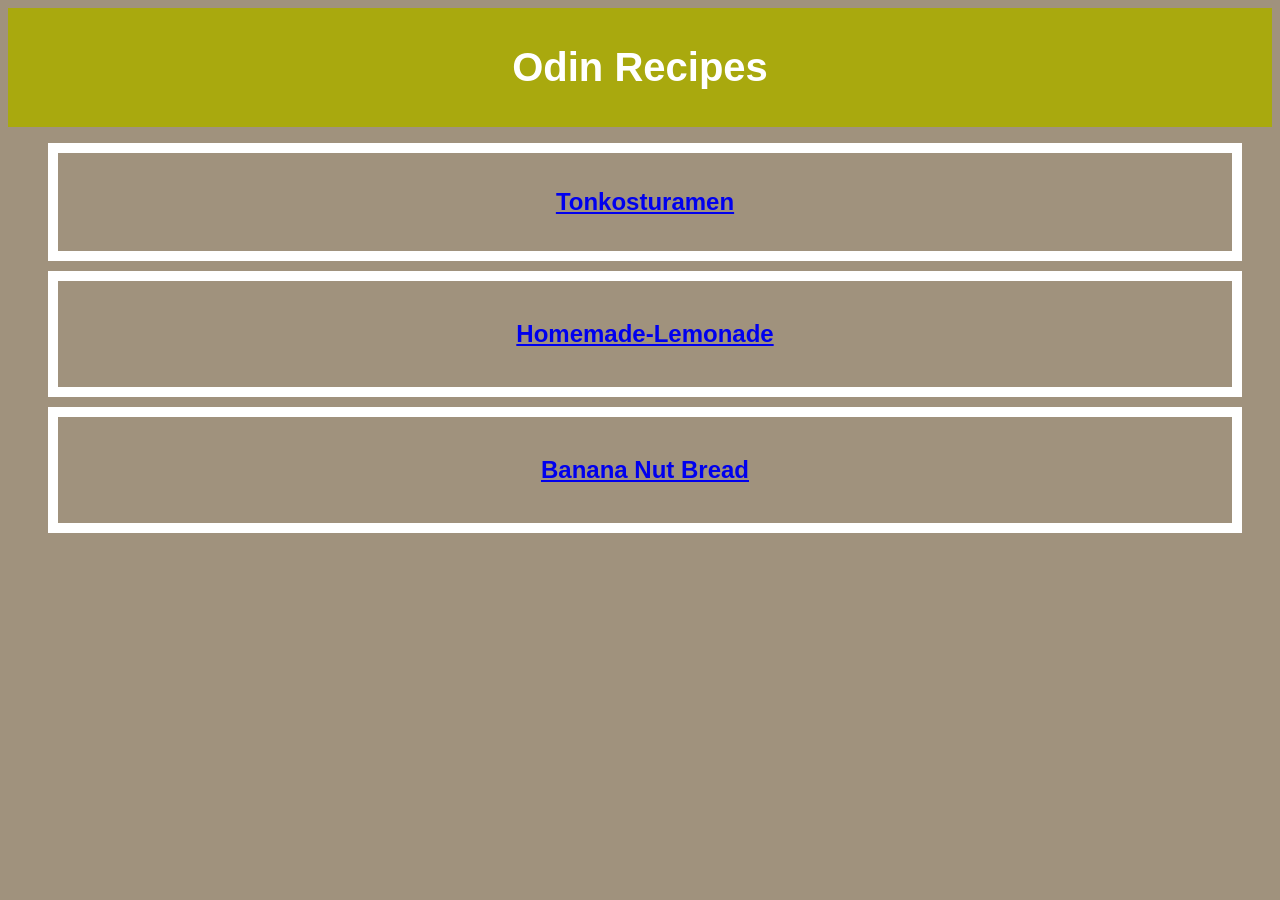
<file: index.html>
<!DOCTYPE html>
<html lang="en">
<head>
<meta charset="UTF-8">
<title>
</title>
</head>
<body>
    <link rel="stylesheet" href="recipes.css">
    <div class="header"><h1>Odin Recipes</h1></div> 
    <ol>
   <div class="Rlist">
    <div id="R1"><li><a href="../odin-recipes/recipes/Tonkotsuramen.html">Tonkosturamen</a></li></div>
   <div id="R2"><li><p><a href="../odin-recipes/recipes/homemade-lemonade.html">Homemade-Lemonade</a></p></li></div>
    <div id="R3"><li><p><a href="../odin-recipes/recipes/banana-nut-bread.html">Banana Nut Bread</a></p></li></div>
</div></ol>
</body>
</html>
</file>
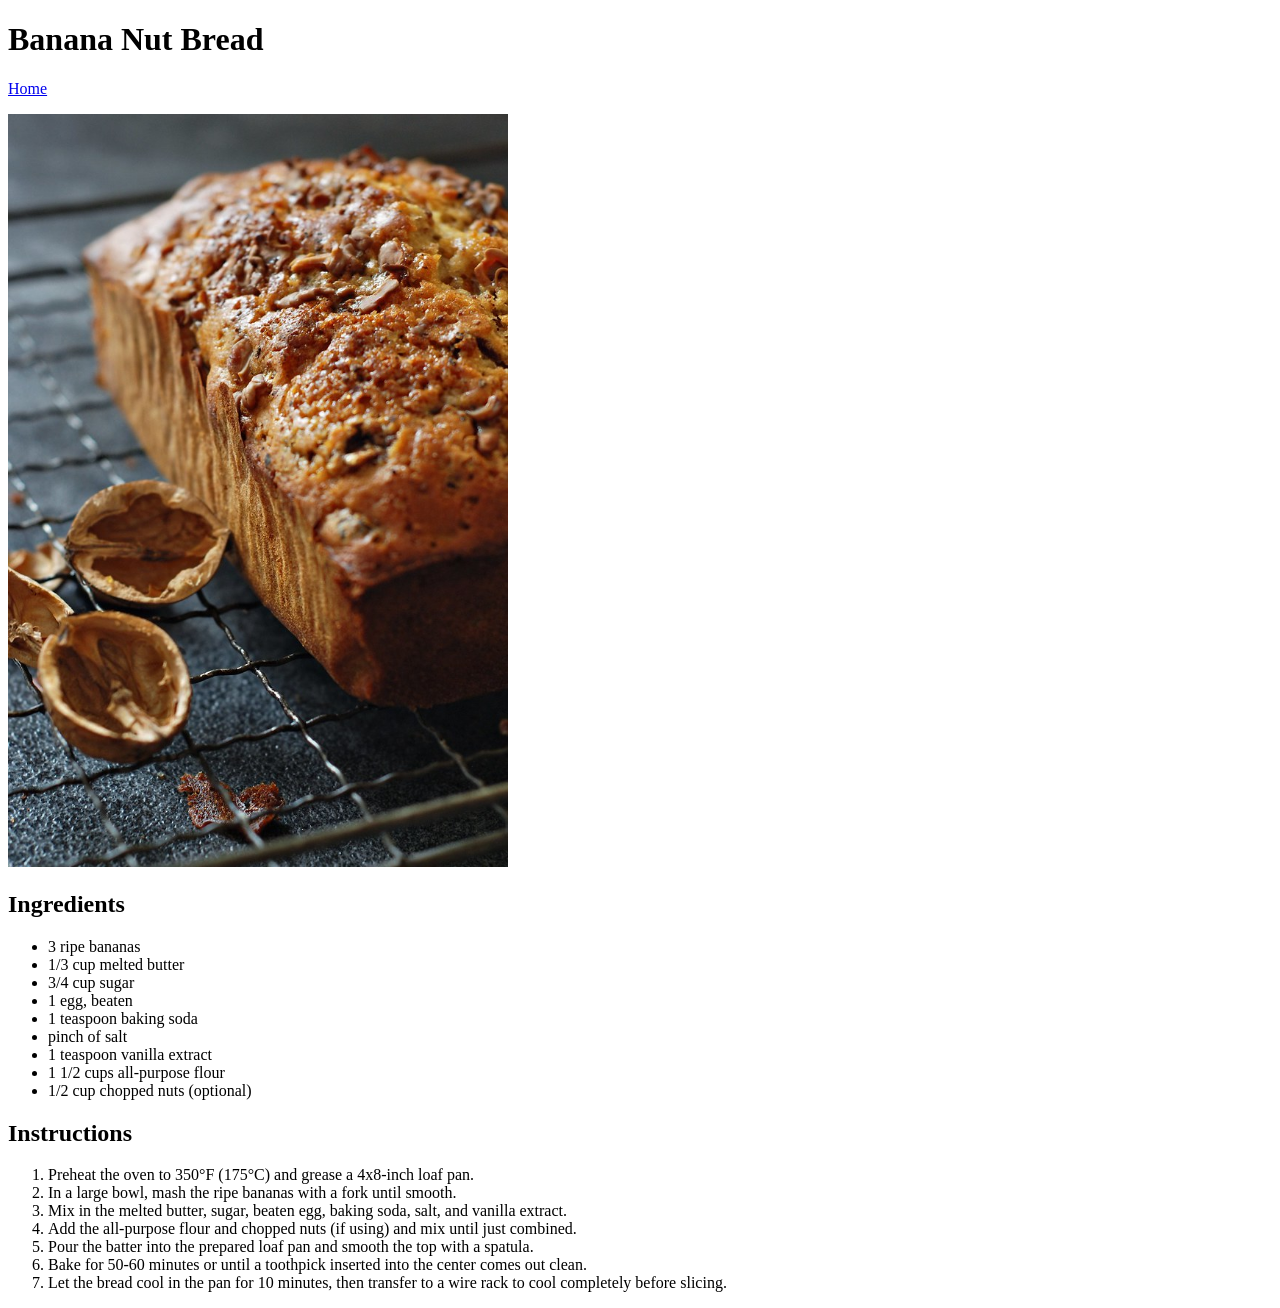
<file: recipes/banana-nut-bread.html>
<!DOCTYPE html>
<html lang="en">
 <head>
<meta charset="UTF-8">
<title>Banana Nut Bread</title>
 </head>
 <body>
    <h1>Banana Nut Bread</h1>
    <p><a href="../index.html">Home</a></p>
    <img src="../recipes/banana-nut-bread.jpg" width="500" alt="A freshly baked banana nut bread loaf with visible chunks of nuts and a golden-brown crust.">
<h2>Ingredients</h2>
<ul>
    <li>3 ripe bananas</li>
    <li>1/3 cup melted butter</li>
    <li>3/4 cup sugar</li>
    <li>1 egg, beaten</li>
    <li>1 teaspoon baking soda</li>
    <li>pinch of salt</li>
    <li>1 teaspoon vanilla extract</li>
    <li>1 1/2 cups all-purpose flour</li>
    <li>1/2 cup chopped nuts (optional)</li>
</ul>
 <h2>Instructions</h2>
<ol>
    <li>Preheat the oven to 350°F (175°C) and grease a 4x8-inch loaf pan.</li>
    <li>In a large bowl, mash the ripe bananas with a fork until smooth.</li>
    <li>Mix in the melted butter, sugar, beaten egg, baking soda, salt, and vanilla extract.</li>
    <li>Add the all-purpose flour and chopped nuts (if using) and mix until just combined.</li>
    <li>Pour the batter into the prepared loaf pan and smooth the top with a spatula.</li>
    <li>Bake for 50-60 minutes or until a toothpick inserted into the center comes out clean.</li>
    <li>Let the bread cool in the pan for 10 minutes, then transfer to a wire rack to cool completely before slicing.</li>
</ol>
 </body>
 </html>
</file>
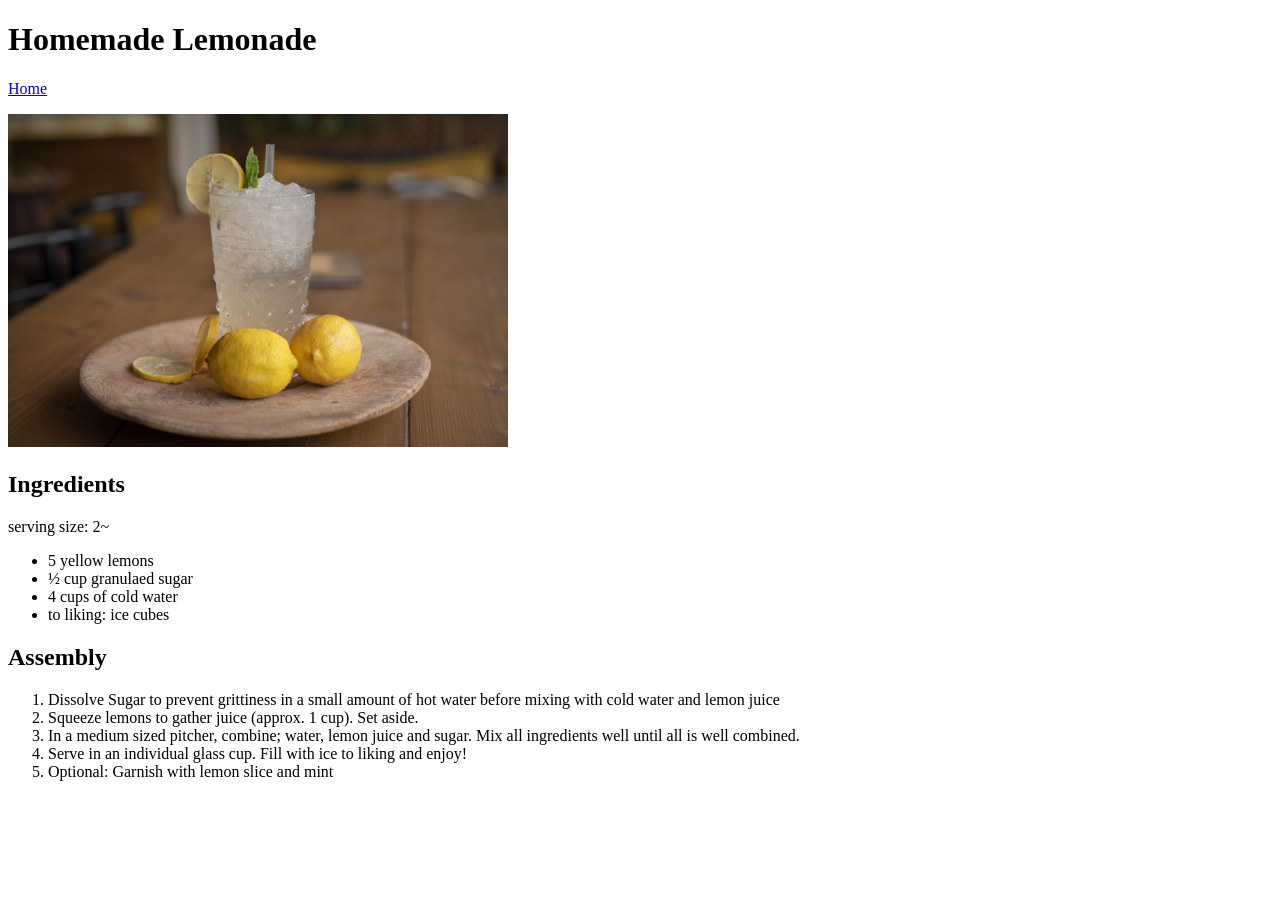
<file: recipes/homemade-lemonade.html>
<!DOCTYPE html>
<html lang="en">
    <head>
        <meta charset="UTF-8">
        <title>Homemade Lemonade</title>
    </head>
    <body>
        <h1>Homemade Lemonade</h1>
        <p><a href="../index.html">Home</a></p>
        <img src="../recipes/lemonade.jpg" width="500" alt="A medium sized transparent grooved glass filled with lemonade and ice.Garnished with a lemon slice,mint leaves and a clear plastic straw.Glass served on a wooden round plate with two whole lemons and two slices of a lemon beside the glass cup.Plate lays on top of a blurred out wooden table.">
<h2>Ingredients</h2>     
<p>serving size: 2~</p>   
<ul>
    <li>5 yellow lemons</li>
    <li>½ cup granulaed sugar</li>
    <li>4 cups of cold water</li>
    <li>to liking: ice cubes</li>
</ul>

<h2>Assembly</h2>
<ol>
    <li>Dissolve Sugar to prevent grittiness in a small amount of hot water before mixing with cold water and lemon juice</li>
    <li>Squeeze lemons to gather juice (approx. 1 cup). Set aside.</li>
    <li>In a medium sized pitcher, combine; water, lemon juice and sugar. Mix all ingredients well until all is well combined.</li>
    <li>Serve in an individual glass cup. Fill with ice to liking and enjoy!</li>
    <li>Optional: Garnish with lemon slice and mint</li>
</ol>
</body>
</html>
</file>
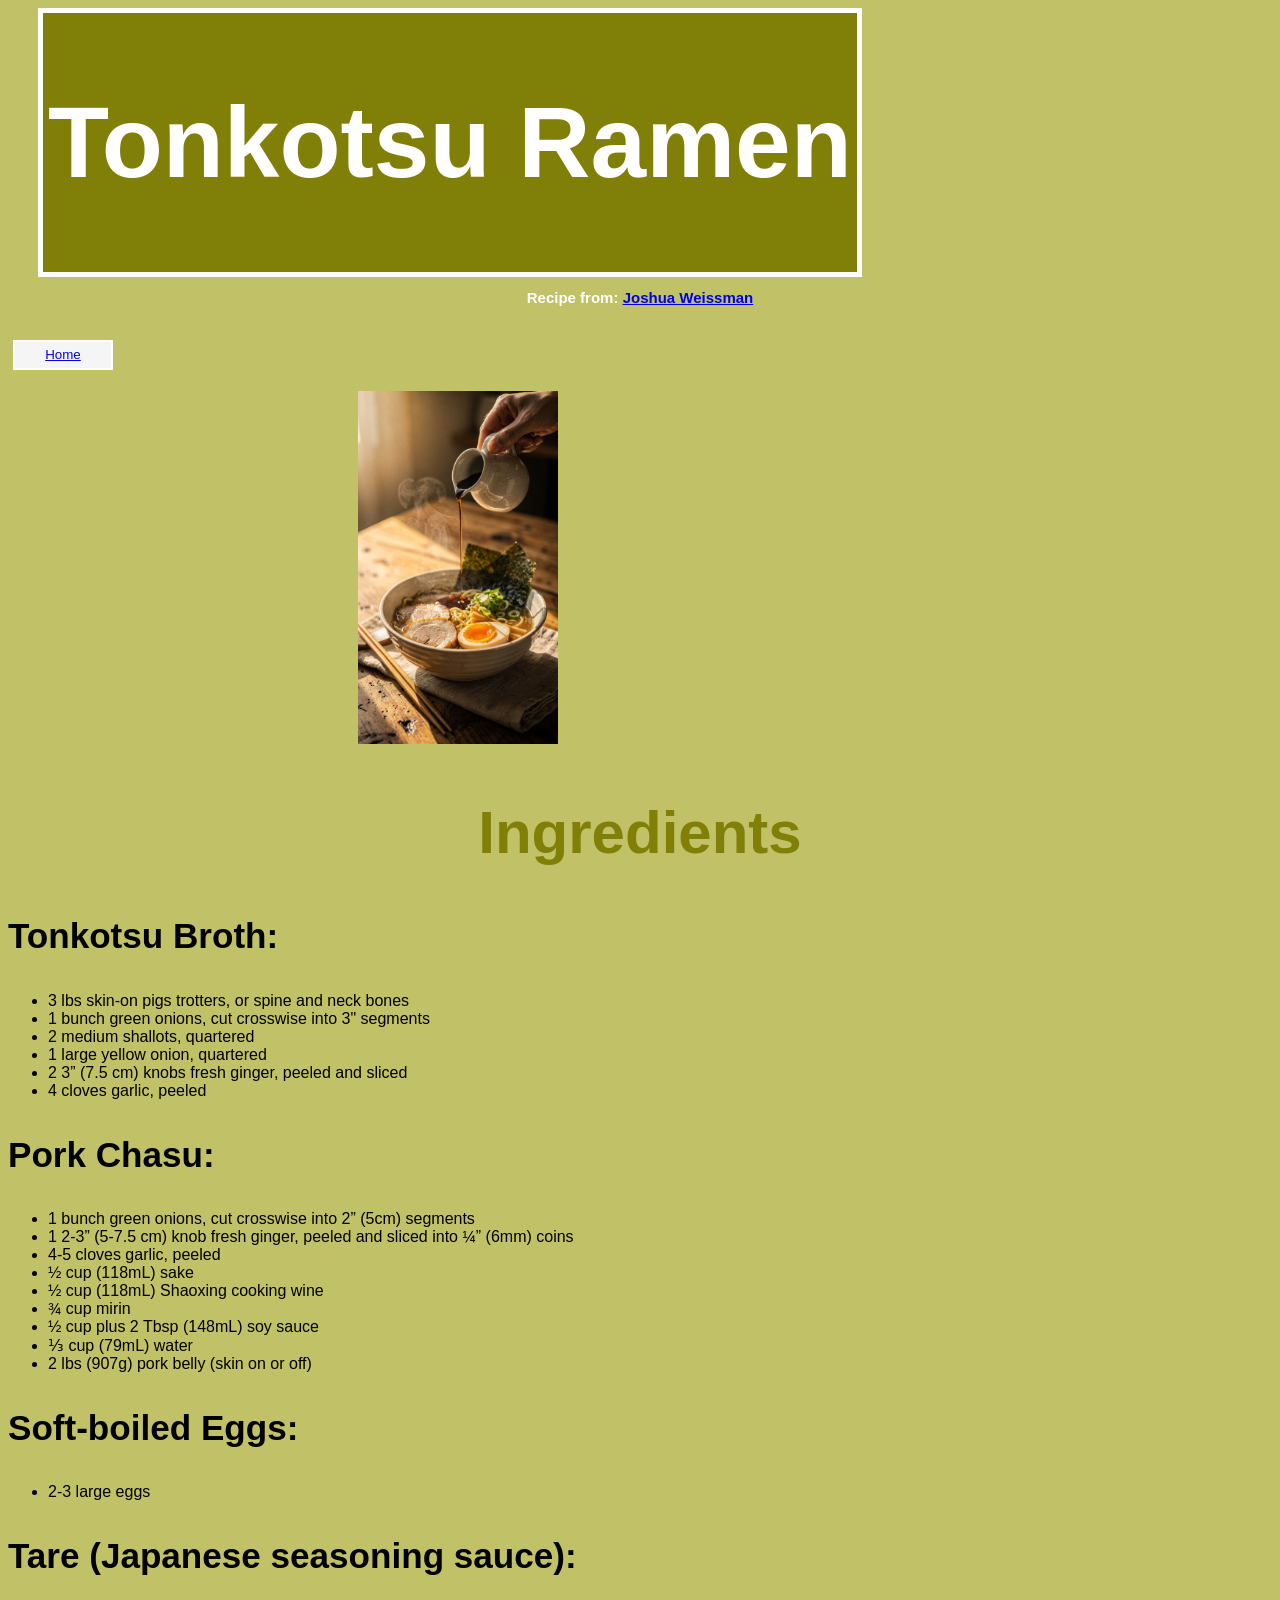
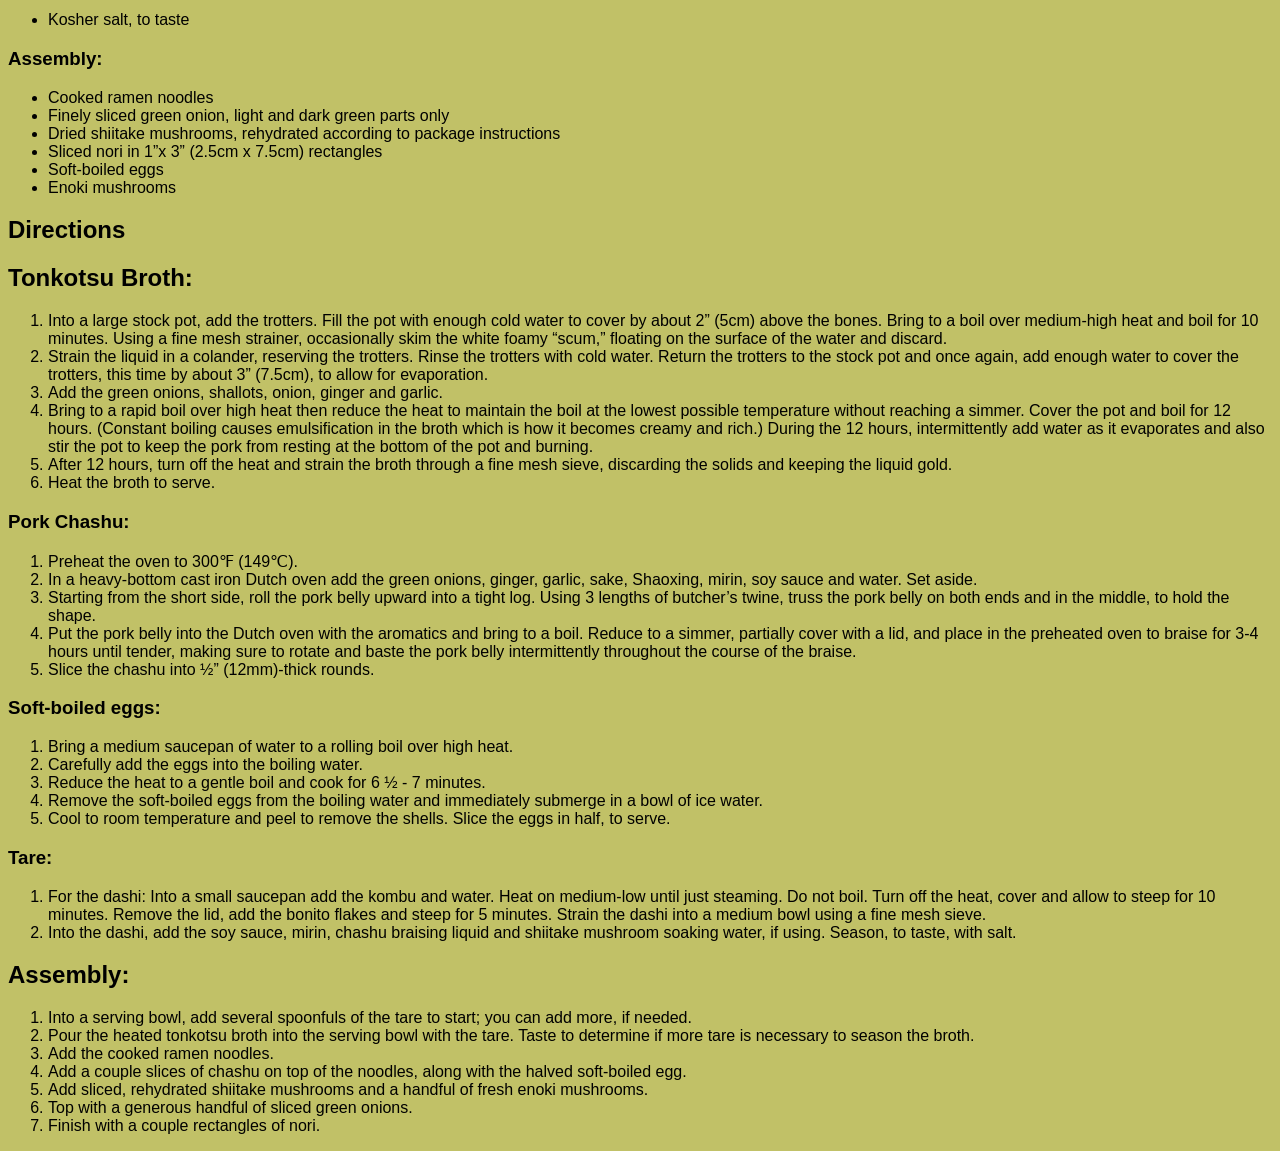
<file: recipes/Tonkotsuramen.html>
<!DOCTYPE html >
    <html lang="en">
<head>
    <meta charset="UTF-8">
  <title>Tonkotsu Ramen</title>
</head>
<body>
    <link rel="stylesheet" href="tonkotsuramen.css">
  <div class="title"><h1>Tonkotsu Ramen</h1></div>
<class id="source"><h2>Recipe from: <a href="https://www.joshuaweissman.com/recipes/best-tonkotsu-ramen-recipe">Joshua Weissman</a></h2></class>

<div class="button-container"><p><button><a href="../index.html">Home</a></button></p></div>

<div class="image-container"><img src="tonkotsuramen.jpg" width="200" alt="hot steaming tonkotsu ramen on a wooden blurred out table having a small ceramic pitcher pour in sauce into the bowl of ramen"></div>
<div id="ingredients"><h2>Ingredients</h2></div>
<div class="broth"><h3>Tonkotsu Broth:</h3></div>
<ul>
    <li>3 lbs skin-on pigs trotters, or spine and neck bones</li>
    <li>1 bunch green onions, cut crosswise into 3" segments</li>
    <li>2 medium shallots, quartered</li> 
    <li>1 large yellow onion, quartered </li>
    <li>2 3” (7.5 cm) knobs fresh ginger, peeled and sliced</li>
    <li>4 cloves garlic, peeled</li>
</ul>
<div class="porkt"><h3>Pork Chasu:</h3></div>
<ul>
    <li>1 bunch green onions, cut crosswise into 2” (5cm) segments </li>
    <li>1 2-3” (5-7.5 cm) knob fresh ginger, peeled and sliced into ¼” (6mm) coins</li>
    <li>4-5 cloves garlic, peeled</li>
    <li>½ cup (118mL) sake</li>
    <li>½ cup (118mL) Shaoxing cooking wine</li> 
    <li>¾ cup mirin</li>
    <li>½ cup plus 2 Tbsp (148mL) soy sauce</li> 
    <li>⅓ cup (79mL) water</li>
    <li>2 lbs (907g) pork belly (skin on or off)</li>
</ul>

<div class="eggst"><h3>Soft-boiled Eggs:</h3></div>
<ul>
    <li>2-3 large eggs</li>
</ul>
<div class="taret"><h3>Tare (Japanese seasoning sauce):</h3></div>
<ul>

<li>Kosher salt, to taste</li> 
</ul>
<div class="assembly1"><h3>Assembly:</h3></div>
<ul>
    <li>Cooked ramen noodles </li>
    <li>Finely sliced green onion, light and dark green parts only</li>
    <li>Dried shiitake mushrooms, rehydrated according to package instructions</li>
    <li>Sliced nori in 1”x 3” (2.5cm x 7.5cm) rectangles</li> 
    <li>Soft-boiled eggs</li> 
    <li>Enoki mushrooms</li>
</ul>

<div class="directions"><h2>Directions</h2></div>
<div class="Tbroth"><h2>Tonkotsu Broth:</h2></div>
 <ol>
    <li>Into a large stock pot, add the trotters. Fill the pot with enough cold water to cover by about 2” (5cm) above the bones. Bring to a boil over medium-high heat and boil for 10 minutes. Using a fine mesh strainer, occasionally skim the white foamy “scum,” floating on the surface of the water and discard. </li>
    <li>Strain the liquid in a colander, reserving the trotters. Rinse the trotters with cold water. Return the trotters to the stock pot and once again, add enough water to cover the trotters, this time by about 3” (7.5cm), to allow for evaporation. </li>
    <li>Add the green onions, shallots, onion, ginger and garlic. </li>
    <li>Bring to a rapid boil over high heat then reduce the heat to maintain the boil at the lowest possible temperature without reaching a simmer. Cover the pot and boil for 12 hours. (Constant boiling causes emulsification in the broth which is how it becomes creamy and rich.) During the 12 hours, intermittently add water as it evaporates and also stir the pot to keep the pork from resting at the bottom of the pot and burning. </li>
    <li>After 12 hours, turn off the heat and strain the broth through a fine mesh sieve, discarding the solids and keeping the liquid gold.</li>
    <li>Heat the broth to serve.</li> 
 </ol>

<div class="pork"><h3>Pork Chashu:</h3></div>
<ol>
    <li>Preheat the oven to 300℉ (149℃).</li> 
    <li>In a heavy-bottom cast iron Dutch oven add the green onions, ginger, garlic, sake, Shaoxing, mirin, soy sauce and water. Set aside.</li>
    <li>Starting from the short side, roll the pork belly upward into a tight log. Using 3 lengths of butcher’s twine, truss the pork belly on both ends and in the middle, to hold the shape.</li>
    <li>Put the pork belly into the Dutch oven with the aromatics and bring to a boil. Reduce to a simmer, partially cover with a lid, and place in the preheated oven to braise for 3-4 hours until tender, making sure to rotate and baste the pork belly intermittently throughout the course of the braise. </li>
    <li>Slice the chashu into ½” (12mm)-thick rounds. </li> 
</ol>

<div class="eggs"><h3>Soft-boiled eggs:</h3></div>
<ol>
    <li>Bring a medium saucepan of water to a rolling boil over high heat.</li> 
    <li>Carefully add the eggs into the boiling water. </li>
    <li>Reduce the heat to a gentle boil and cook for 6 ½ - 7 minutes.</li>
    <li>Remove the soft-boiled eggs from the boiling water and immediately submerge in a bowl of ice water. </li>
    <li>Cool to room temperature and peel to remove the shells. Slice the eggs in half, to serve. </li>
</ol>

<div class="tare"><h3>Tare:</h3></div>
<ol>
    <li>For the dashi: Into a small saucepan add the kombu and water. Heat on medium-low until just steaming. Do not boil. Turn off the heat, cover and allow to steep for 10 minutes. Remove the lid, add the bonito flakes and steep for 5 minutes. Strain the dashi into a medium bowl using a fine mesh sieve.</li>
    <li>Into the dashi, add the soy sauce, mirin, chashu braising liquid and shiitake mushroom soaking water, if using. Season, to taste, with salt. </li>
</ol>

<div class="assembly2"><h2>Assembly:</h2></div>
<ol>
    <li>Into a serving bowl, add several spoonfuls of the tare to start; you can add more, if needed.</li>
    <li>Pour the heated tonkotsu broth into the serving bowl with the tare. Taste to determine if more tare is necessary to season the broth.</li>
    <li>Add the cooked ramen noodles.</li>
    <li>Add a couple slices of chashu on top of the noodles, along with the halved soft-boiled egg.</li>
    <li>Add sliced, rehydrated shiitake mushrooms and a handful of fresh enoki mushrooms.</li>
    <li>Top with a generous handful of sliced green onions.</li>
    <li>Finish with a couple rectangles of nori.</li>
 </ol>

</body>
</html>
</file>
<file: recipes.css>
body
 {background:rgba(80, 54, 16, 0.542);
    font-family: Helvetica, Sans-Serif, Arial;
} 


 .header 
 {Background-color: rgb(169, 169, 14);
display:block;
font-size: 20px;
color: white;
text-align:center;
padding: 10px;
} 

.Rlist
{Font-size:24px;
Font-weight: bold;
text-align:center;
color:rgb(0, 0, 0);
margin-right:30px;}

 ol {display:block;
list-style-type:none}

#R1
{padding: 35px;
border: 10px solid white;
margin:10px auto;
}

#R2
{padding: 15px;
border: 10px solid white;
margin:auto;}

#R3 
{padding: 15px;
border: 10px solid white;
margin:10px auto;}
</file>
<file: recipes/tonkotsuramen.css>
body
{font-family:Arial, Verdana, Geneva, Tahoma, sans-serif;
background-color:rgb(193, 193, 103);}

.title
{font-size: 50px;
font-weight:bold;
text-align:center;
color: white;
background-color: rgb(128, 128, 9);
padding:5px;
border: 5px solid white;
margin-left:30px;
width:fit-content;
}

#source
{font-size: 10px;
text-align:center;
color:white;}

.image-container
{margin-left:350px;}

button 
{background-color:whitesmoke;
border: 2px solid white;
width:100px;height:30px;}

.button-container
{padding: 5px;}

#ingredients
{font-size: 40px;
text-align: center;
color:rgb(128, 128, 9);}

.broth, .porkt, .eggst, .taret
{font-size: 30px;}
</file>
